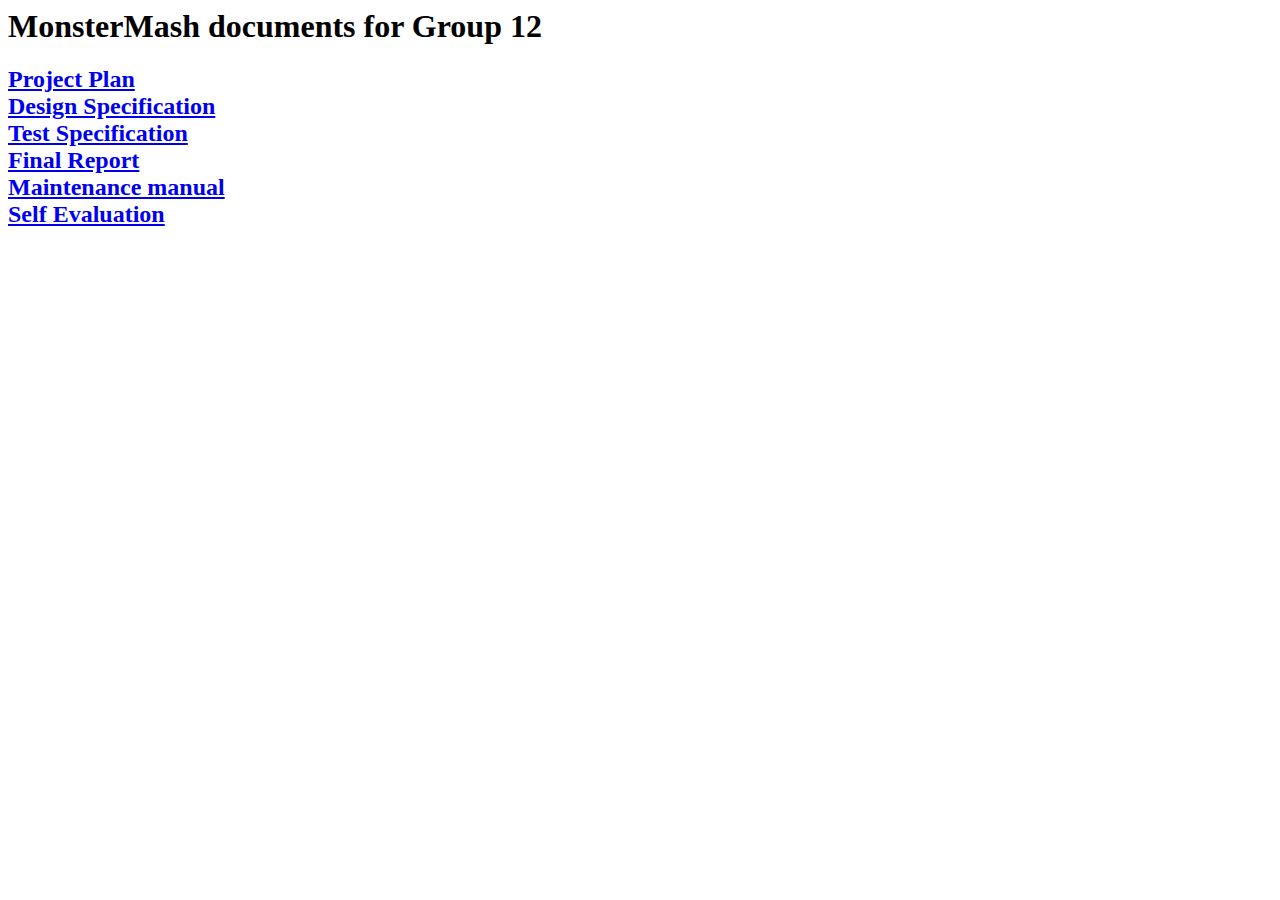
<file: index.html>
<html>
<body>
<h1>MonsterMash documents for Group 12</h1>
<h2>
<a href="G12/docs/Project%20Plan/Software%20Engineering%20Group%20Project%20Plan.pdf">Project Plan</a> <br />
<a href="G12/docs/Design%20Specification/designspecification.pdf">Design Specification</a> <br />
<a href="G12/docs/Test%20Specification/testspecification.pdf">Test Specification</a> <br />
<a href="G12/docs/Final%20Report/final%20report%20final%20version.pdf">Final Report</a> <br />
<a href="G12/docs/Maintenance%20manual/maintencemanuel.pdf">Maintenance manual</a> <br />
<a href="G12/docs/Final%20Report/selfevaluation.pdf">Self Evaluation</a> <br />
</h2>
</body>
</html>
</file>
